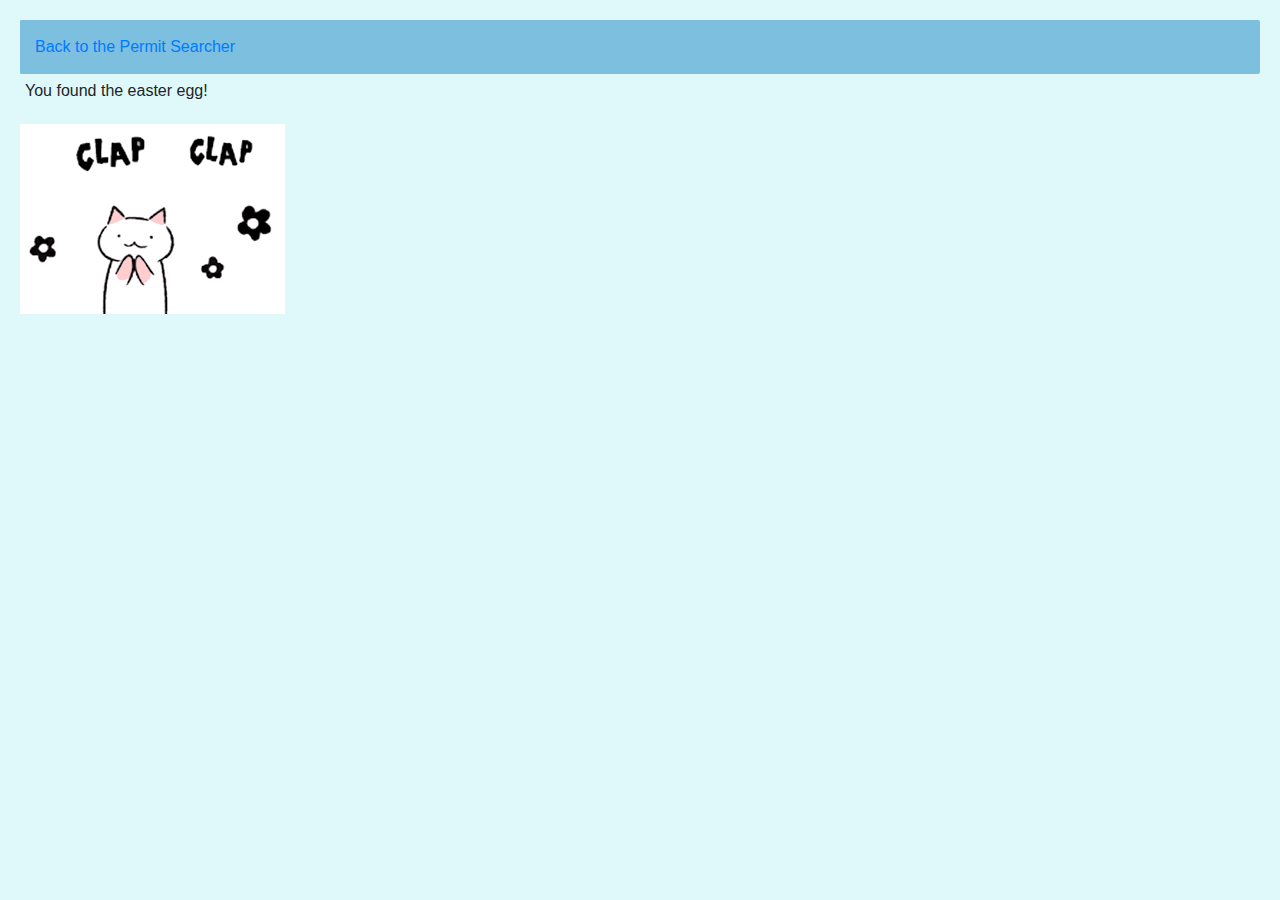
<file: asdf.html>
<!DOCTYPE html>
<html>
<head>
  <title> You found it! </title>
  <link rel="stylesheet" href="https://stackpath.bootstrapcdn.com/bootstrap/4.4.1/css/bootstrap.min.css"
  integrity="sha384-Vkoo8x4CGsO3+Hhxv8T/Q5PaXtkKtu6ug5TOeNV6gBiFeWPGFN9MuhOf23Q9Ifjh" crossorigin="anonymous">
  <meta name="viewport" content="initial-scale=1,maximum-scale=1,user-scalable=no" />
  <link rel="stylesheet" type="text/css" href = "css/style.css">
<body>

     <nav>
      <ul>
        <li><a class="active" href="index.html">Back to the Permit Searcher</a></li>
      </ul>
    </nav>
    <p> You found the easter egg! </p>
    <img src="images/images.png" alt="surprise">
</file>
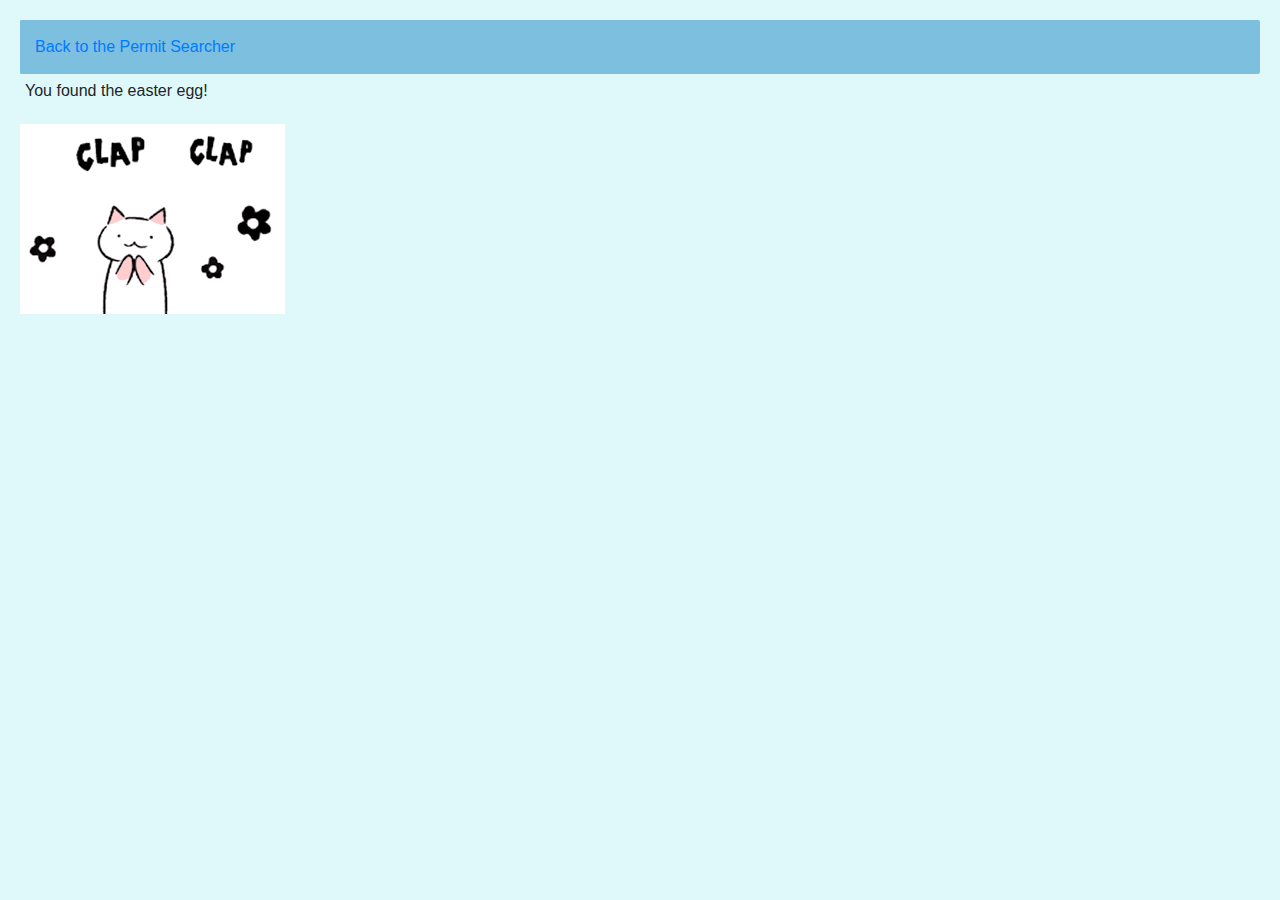
<file: easteregg.html>
<!DOCTYPE html>
<html>
<head>
  <title> You found it! </title>
  <link rel="stylesheet" href="https://stackpath.bootstrapcdn.com/bootstrap/4.4.1/css/bootstrap.min.css"
  integrity="sha384-Vkoo8x4CGsO3+Hhxv8T/Q5PaXtkKtu6ug5TOeNV6gBiFeWPGFN9MuhOf23Q9Ifjh" crossorigin="anonymous">
  <meta name="viewport" content="initial-scale=1,maximum-scale=1,user-scalable=no" />
  <link rel="stylesheet" type="text/css" href = "css/style.css">
<body>

     <nav>
      <ul>
        <li><a class="active" href="index.html">Back to the Permit Searcher</a></li>
      </ul>
    </nav>
    <p> You found the easter egg! </p>
    <img src="images.png" alt="surprise">
</file>
<file: css/style.css>
body {
  padding: 20px;
  background-color: #dff9fb;
}

@media screen and (max-width: 600px) {
  nav li {
    float: none;
    width: 100%;
  }
}

p {
  padding: 5px;
}

#reportrange {
  width: 30%;
  padding: 5px;
  border-width: thin;
  background: #a3dce1;
  cursor: pointer;
  padding: 5px;
  border-style: solid;
  border-radius: 3px;
  boder-color: #ccc;
}
#map {
  width: 100%;
  height: 500px;
}
.current {
  background-color: #23b368;
}

nav ul {
  list-style-type: none;
  padding: 0;
  margin: 0;
  overflow: hidden;
  background-color: #7dbfde;
  border-radius:2px;
}

div {
  padding: 5px;
}

nav li a{
  float: right;
  text-align: center;
}
nav li  {
  float: left;
  background-color: #7dbfde;
  display: block;
  text-align: center;
  padding: 15px 15px;
  text-decoration: none;
}
div #rangereport:hover {
  background-color: #2f8cb6;
}
</file>
